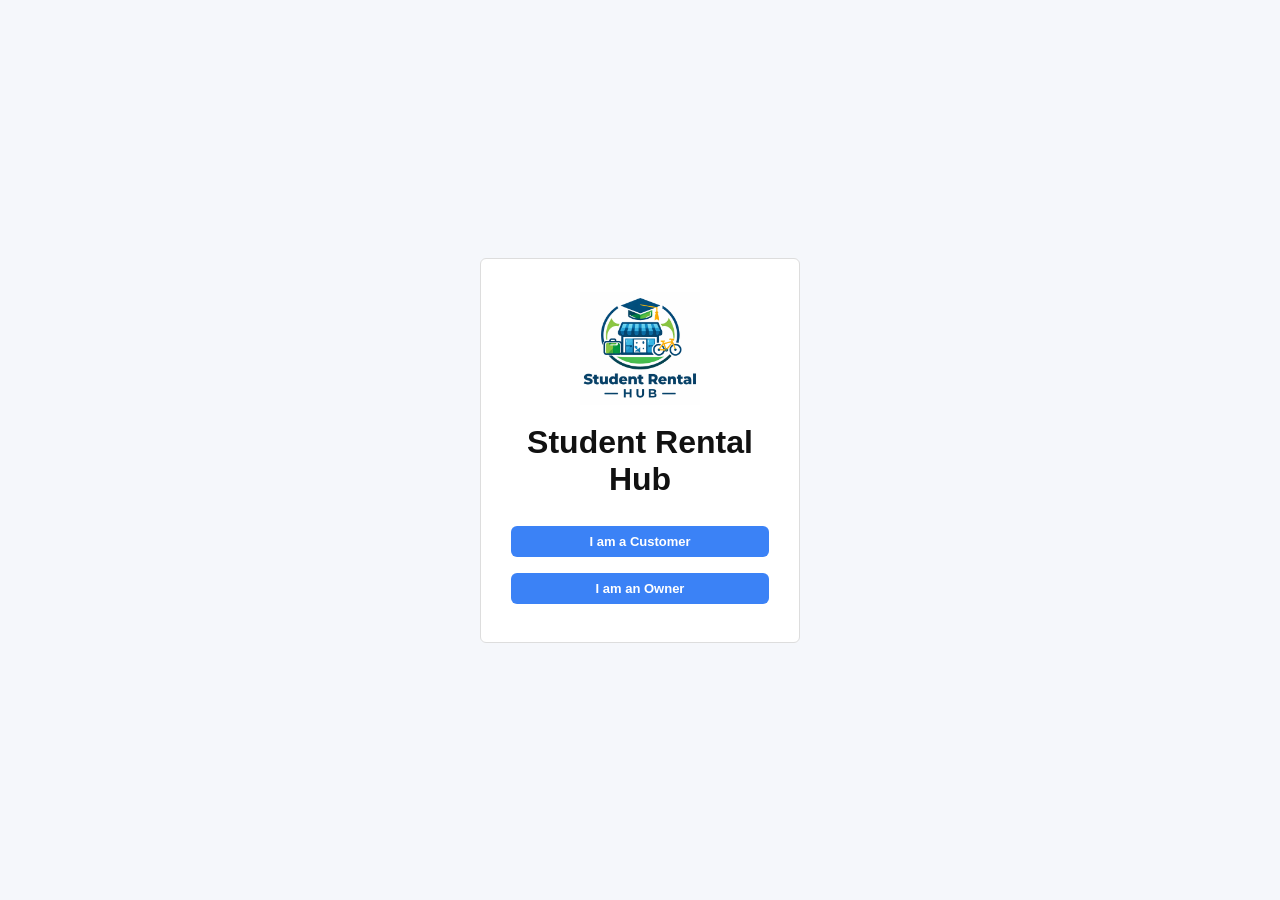
<file: index.html>
<!DOCTYPE html>
<html>
<head>
  <meta name="viewport" content="width=device-width, initial-scale=1.0">
  <title>Student Rental Hub</title>
  <link rel="stylesheet" href="style.css">
</head>

<body class="auth-page">

<!-- LOADER -->
<div id="loader" class="loader" style="display:none;">
  <div class="spinner"></div>
</div>

<div class="auth-card">
  <img src="logo.png" class="main-logo">
  <h1>Student Rental Hub</h1>

  <div class="role-box">
    <button onclick="selectRole('customer')">I am a Customer</button>
    <button onclick="selectRole('owner')">I am an Owner</button>
  </div>
</div>

<script>
function selectRole(role) {
  const loader = document.getElementById("loader");
  loader.style.display = "flex"; // show loader

  localStorage.setItem("role", role);

  setTimeout(() => {
    window.location.href = "login.html";
  }, 500); // small delay for UX
}
</script>

</body>
</html>
</file>
<file: style.css>
/* =========================
   RESET
========================= */
* {
  margin: 0;
  padding: 0;
  box-sizing: border-box;
}

body {
  font-family: "Segoe UI", Arial, sans-serif;
  background: #f5f7fb;
  color: #111827;
}

/* =========================
   TOP BAR (Amazon style)
========================= */

.dashboard-header {
  background: #131921;
  color: #ffffff;
  padding: 12px 20px;
  display: flex;
  justify-content: space-between;
  align-items: center;
}

.dashboard-title {
  font-size: 20px;
  font-weight: bold;
}

.dashboard-user {
  font-size: 14px;
}

/* =========================
   NAV BAR
========================= */

.dashboard-nav {
  background: #232f3e;
  padding: 10px;
  display: flex;
  justify-content: center;
  gap: 10px;
}

.dashboard-nav button {
  background: #37475a;
  color: #ffffff;
  border: none;
  border-radius: 4px;
  padding: 8px 14px;
  font-size: 14px;
  cursor: pointer;
}

.dashboard-nav button:hover {
  background: #485769;
}


/* =========================
   CARDS (Items, History, Notifications)
========================= */
#customerNotifications div {
  border: 1px solid #e0e0e0;
  padding: 15px;
  margin-bottom: 15px;
  background: #ffffff;
}

/* =========================
   BUTTONS (GLOBAL)
========================= */

button {
  background: #ffd814;
  color: #111;
  border: 1px solid #fcd200;
  border-radius: 3px;
  padding: 6px 12px;
  font-size: 13px;
  cursor: pointer;
}

button:hover {
  background: #f7ca00;
}

/* =========================
   INPUTS
========================= */

input {
  width: 100%;
  max-width: 260px;
  padding: 8px;
  margin: 6px 0;
  border: 1px solid #ccc;
  border-radius: 3px;
}

/* =========================
   RENT MODAL
========================= */

/* =========================
   PROFILE PAGE
========================= */

.profile-body {
  background: #f1f3f6;
  height: 100vh;
  display: flex;
  justify-content: center;
  align-items: center;
}

.profile-card {
  background: #ffffff;
  padding: 25px;
  width: 320px;
  border: 1px solid #ddd;
}

.profile-card input {
  width: 100%;
}

.profile-card button {
  width: 100%;
  margin-top: 10px;
}

.msg {
  font-size: 13px;
  color: green;
  margin-top: 8px;
}

/* =========================
   AUTH PAGES (ROLE / LOGIN / REGISTER)
========================= */

/* Center everything vertically & horizontally */
.auth-page {
  min-height: 100vh;
  display: flex;
  justify-content: center;
  align-items: center;
}

/* Card container */
.auth-card {
  background: #ffffff;
  padding: 30px;
  width: 320px;
  border: 1px solid #ddd;
  border-radius: 6px;
  text-align: center;
}

/* Title */
.auth-card h1,
.auth-card h2 {
  margin-bottom: 20px;
  color: #111;
}

/* Inputs inside auth */
.auth-card input {
  width: 100%;
  margin-bottom: 12px;
}

/* Buttons inside auth */
.auth-card button {
  width: 100%;
  margin: 8px 0;
}

.role-box button {
  width: 100%;
  margin: 8px 0;
}

#addForm input {
  width: 100%;
  max-width: 300px;
  margin: 6px 0;
}

#addForm button {
  margin-top: 10px;
}

/* 🔴 Notification Button Wrapper */
.notif-btn {
  position: relative;
}

/* 🔴 Bubble Badge */
.sidebar-item{
position:relative;
}

.notif-badge{
margin-left:auto;

background:#ef4444;
color:white;

font-size:10px;
font-weight:bold;

padding:2px 6px;

border-radius:50%;

display:none;
}

#editForm {
  background: #fff;
  padding: 15px;
  border: 1px solid #ddd;
  max-width: 400px;
}


.item-card img {
  width: 120px;
  height: 120px;
  object-fit: cover;
  border: 1px solid #ddd;
}

.item-details {
  flex: 1;
}


.hidden {
  display: none;
}

.modal-overlay {
  position: fixed;
  inset: 0;
  background: rgba(0,0,0,0.5);
  display: flex;
  justify-content: center;
  align-items: center;
  z-index: 9999;
}

.modal-box {
  background: white;
  padding: 20px;
  width: 350px;
  border-radius: 8px;
}

.profile-label {
  width: 120px;
  text-align: right;
  margin-right: 15px;
  font-weight: bold;
}

.profile-card input {
  padding: 8px;
  border: 1px solid #ccc;
  border-radius: 6px;
  width: 100%;
}

.profile-card input:focus {
  outline: none;
  border-color: #4CAF50;
}

.profile-card textarea {
  padding: 8px;
  border: 1px solid #ccc;
  border-radius: 6px;
  width: 100%;
}

.item-card{
display:flex;
gap:25px;
background:white;
padding:20px;
margin-bottom:20px;
border-radius:10px;
border:1px solid #e5e7eb;
transition:0.25s;
}

.item-card:hover{
box-shadow:0 6px 18px rgba(0,0,0,0.08);
transform:translateY(-2px);
}

.item-left img{

width:150px;
height:160px;

object-fit:contain;

background:white;
padding:10px;

border-radius:6px;

}

.item-right{

flex:1;

}

.item-right h2{

margin-bottom:8px;
font-size:20px;

}

.item-right p{

margin:4px 0;

font-size:15px;

}

.item-right button{

margin-top:10px;
margin-right:8px;

}

.rent-btn {
background:#3b82f6;
border:none;
padding:8px 16px;
cursor:pointer;
border-radius:6px;
color:white;
font-weight:600;
}

.rent-btn:hover {
background:#2563eb;
}

.request-card {
  background: #f5f5f5;
  padding: 15px;
  margin-bottom: 15px;
  border: 1px solid #ddd;
  border-radius: 5px;
}

.request-card h3 {
  margin-top: 0;
}


.request-card p {
  margin: 6px 0;
  display: block;
}

/* Search Bar Style */
.search-bar{
  width: 75%;
  padding: 12px;
  margin: 20px 10px 20px 0;
  font-size: 16px;
  font-weight: bold;
  border-radius: 8px;
  border: 1px solid #ccc;
  box-sizing: border-box;
}

#itemFilter{
  width: 200px;
  height: 45px;
  border-radius: 8px;
  border: 1px solid #ccc;
  font-size: 15px;
  font-weight: 600;
}

.search-bar:focus {
  outline: none;
  border-color: #007bff;
  box-shadow: 0 0 5px rgba(0,123,255,0.3);
}

/* Search bars (owner + customer) */

.search-bar,
#customerSearch,
#ownerSearch {
  width: 70%;
  max-width: 600px;
  padding: 12px 16px;
  font-size: 16px;
  border-radius: 8px;
  border: 1px solid #ccc;
  box-sizing: border-box;
}

/* ================= MODERN DASHBOARD ================= */


.header-title{
font-size:20px;
font-weight:bold;
}

.sidebar{
position:fixed;
top:0;
left:-250px;
width:250px;
height:100%;
background:#1f2937;
padding-top:70px;
display:flex;
flex-direction:column;
gap:10px;
transition:0.3s;
z-index:1000;
}

.sidebar.open{
left:0;
}

.sidebar button{
background:none;
border:none;
color:white;
padding:14px 20px;
text-align:left;
font-size:16px;
cursor:pointer;
}

.sidebar button:hover{
background:#374151;
}

#overlay{
position:fixed;
top:0;
left:0;
width:100%;
height:100%;
background:rgba(0,0,0,0.4);
display:none;
z-index:900;
}

#overlay.show{
display:block;
}


/* ===== MODERN HEADER ===== */

.top-header{
background:#111827;
color:white;
padding:14px 20px;
display:flex;
justify-content:space-between;
align-items:center;
border-bottom:1px solid #1f2937;
}

.header-left{
display:flex;
align-items:center;
gap:15px;
}

.header-right{
font-size:15px;
font-weight:500;
}


.header-title{
font-size:20px;
font-weight:bold;
}

/* ===== SIDEBAR ===== */

.sidebar{
position:fixed;
top:0;
left:-260px;
width:260px;
height:100%;
background:#111827;
padding-top:70px;
display:flex;
flex-direction:column;
transition:all 0.35s ease;
z-index:1000;
}

.sidebar.open{
left:0;
}

.sidebar button{
background:none;
border:none;
color:#e5e7eb;
padding:15px 22px;
text-align:left;
font-size:15px;
cursor:pointer;
display:flex;
align-items:center;
gap:10px;
transition:0.2s;
}

.sidebar button:hover{
background:#1f2937;
padding-left:28px;
}

/* overlay */

#overlay{
position:fixed;
top:0;
left:0;
width:100%;
height:100%;
background:rgba(0,0,0,0.4);
display:none;
z-index:900;
}

#overlay.show{
display:block;
}

/* dashboard content */

.dashboard-content{
max-width:1100px;
margin:30px auto;
background:white;
padding:25px;
border-radius:10px;
border:1px solid #e5e7eb;
box-shadow:0 4px 12px rgba(0,0,0,0.06);
}

/* SIDEBAR */

.sidebar{
position:fixed;
top:0;
left:-260px;
width:260px;
height:100%;
background:#1f2937;
padding-top:70px;
display:flex;
flex-direction:column;
transition:all 0.35s ease;
z-index:1000;
box-shadow:2px 0 10px rgba(0,0,0,0.3);
}

.sidebar.open{
left:0;
}

.sidebar button{
background:none;
border:none;
color:white;
padding:15px 22px;
text-align:left;
font-size:16px;
cursor:pointer;
display:flex;
align-items:center;
gap:10px;
transition:0.2s;
}

.sidebar button:hover{
background:#374151;
padding-left:30px;
}

/* overlay */

#overlay{
position:fixed;
top:0;
left:0;
width:100%;
height:100%;
background:rgba(0,0,0,0.4);
display:none;
z-index:900;
}

#overlay.show{
display:block;
}

button{
background:#3b82f6;
border:none;
color:white;
padding:8px 14px;
border-radius:6px;
cursor:pointer;
font-weight:600;
transition:0.2s;
}

button:hover{
background:#2563eb;
}

/* SIDEBAR ACTIVE STYLE (ChatGPT style) */
.menu-btn{
position:relative;
background:none;
border:none;
color:#e5e7eb;
padding:15px 22px;
text-align:left;
font-size:15px;
cursor:pointer;
display:flex;
align-items:center;
gap:10px;
transition:0.2s;
}

/* hover */

.menu-btn:hover{
background:#1f2937;
}

/* active (clicked page) */

.menu-btn.active{
background:#374151;
color:white;
}


/* SIDEBAR USER PROFILE */

.sidebar-user{
  background:#2c3e50;
  color:white;
  padding:18px;
  text-align:left;
  border-radius:8px;
  margin-bottom:20px;
}

#sidebarName{
  font-size:16px;
  font-weight:bold;
  margin-bottom:4px;
}

#sidebarEmail{
  font-size:13px;
  opacity:0.8;
}

.menu-btn i{
margin-right:10px;
width:18px;
text-align:center;
}

.menu-icon{
position:relative;
font-size:26px;
cursor:pointer;
padding:8px 12px;
display:inline-block;
}

.menu-badge{
position:absolute;

top:-4px;
right:-4px;

background:#ef4444;
color:white;

font-size:10px;
font-weight:bold;

padding:2px 5px;

border-radius:50%;

display:none;

line-height:1;
}

/* 🔵 FIX YOUR EXISTING HEADER */
.top-header {
  position: fixed;
  top: 0;
  left: 0;
  width: 100%;
  height: 70px; /* adjust if needed */
  z-index: 1000;

  /* keep your existing styles if any */
}

/* 🔽 PUSH CONTENT DOWN (VERY IMPORTANT) */
.dashboard-content {
  margin-top: 80px; /* same as header height */
}

.main-logo {
  width: 120px;
  height: 120px;
  object-fit: contain;
  display: block;
  margin: 0 auto 15px auto;
}

/* ================= MOBILE FIX ================= */

@media (max-width: 768px) {

  /* Dashboard content spacing */
  .dashboard-content {
    margin: 80px 10px 20px 10px;
    padding: 15px;
  }

  /* Item card → stack vertically */
  .item-card {
    flex-direction: column;
    gap: 10px;
    padding: 15px;
  }

  .item-left img {
    width: 100%;
    height: auto;
  }

  /* Text size smaller */
  .item-right h2 {
    font-size: 18px;
  }

  .item-right p {
    font-size: 14px;
  }

  /* Buttons full width */
  .item-right button {
    width: 100%;
    margin: 5px 0;
  }

  /* Search bar full width */
  .search-bar,
  #customerSearch,
  #ownerSearch {
    width: 100%;
    margin-bottom: 10px;
  }

  /* Dropdown full width */
  #itemFilter {
    width: 100%;
    margin-bottom: 10px;
  }

  /* Header text smaller */
  .header-title {
    font-size: 16px;
  }

  /* Sidebar width adjust */
  .sidebar {
    width: 220px;
  }

  /* Profile card fix */
  .profile-card {
    width: 100%;
    margin: 0 10px;
  }

}

/* ================= MOBILE FIX ================= */
@media (max-width: 768px) {

  /* Fix main content spacing */
  .dashboard-content {
    margin: 80px 10px !important;
    width: auto;
    padding: 15px;
  }

  /* Make item cards vertical */
  .item-card {
    flex-direction: column !important;
    gap: 10px;
    padding: 15px;
  }

  /* Fix image size */
  .item-left img {
    width: 100% !important;
    height: auto !important;
  }

  /* Text adjustments */
  .item-right h2 {
    font-size: 18px;
  }

  .item-right p {
    font-size: 14px;
  }

  /* Buttons full width */
  .item-right button {
    width: 100%;
    margin: 5px 0;
  }

  /* Search + filter full width */
  .search-bar,
  #customerSearch,
  #ownerSearch,
  #itemFilter {
    width: 100% !important;
    margin: 5px 0;
  }

  /* Header text smaller */
  .header-title {
    font-size: 16px;
  }

  /* Profile card fix */
  .profile-card {
    width: 100%;
    margin: 0 10px;
  }
}
.password-box {
  position: relative;
  width: 100%;
}

.password-box input {
  width: 100%;
  padding: 10px 40px 10px 10px; /* right space for icon */
  box-sizing: border-box;
}

.toggle-password {
  position: absolute;
  right: 12px;              /* pushes to end */
  top: 50%;
  transform: translateY(-50%);
  cursor: pointer;
  color: #555;
  font-size: 18px;
  pointer-events: all;
}

/* Hide default browser password toggle (Edge, Chrome, Safari) */
input[type="password"]::-ms-reveal,
input[type="password"]::-ms-clear {
  display: none;
}

input[type="password"]::-webkit-credentials-auto-fill-button,
input[type="password"]::-webkit-textfield-decoration-container,
input[type="password"]::-webkit-password-toggle-button {
  display: none !important;
}

.out-of-stock {
  background: #9ca3af;   /* grey */
  color: #ffffff;
  cursor: not-allowed;   /* 🚫 red cross style */
  border: none;
}

.out-of-stock:hover {
  background: #9ca3af;   /* no hover effect */
}
label {
  white-space: nowrap;
}
</file>
